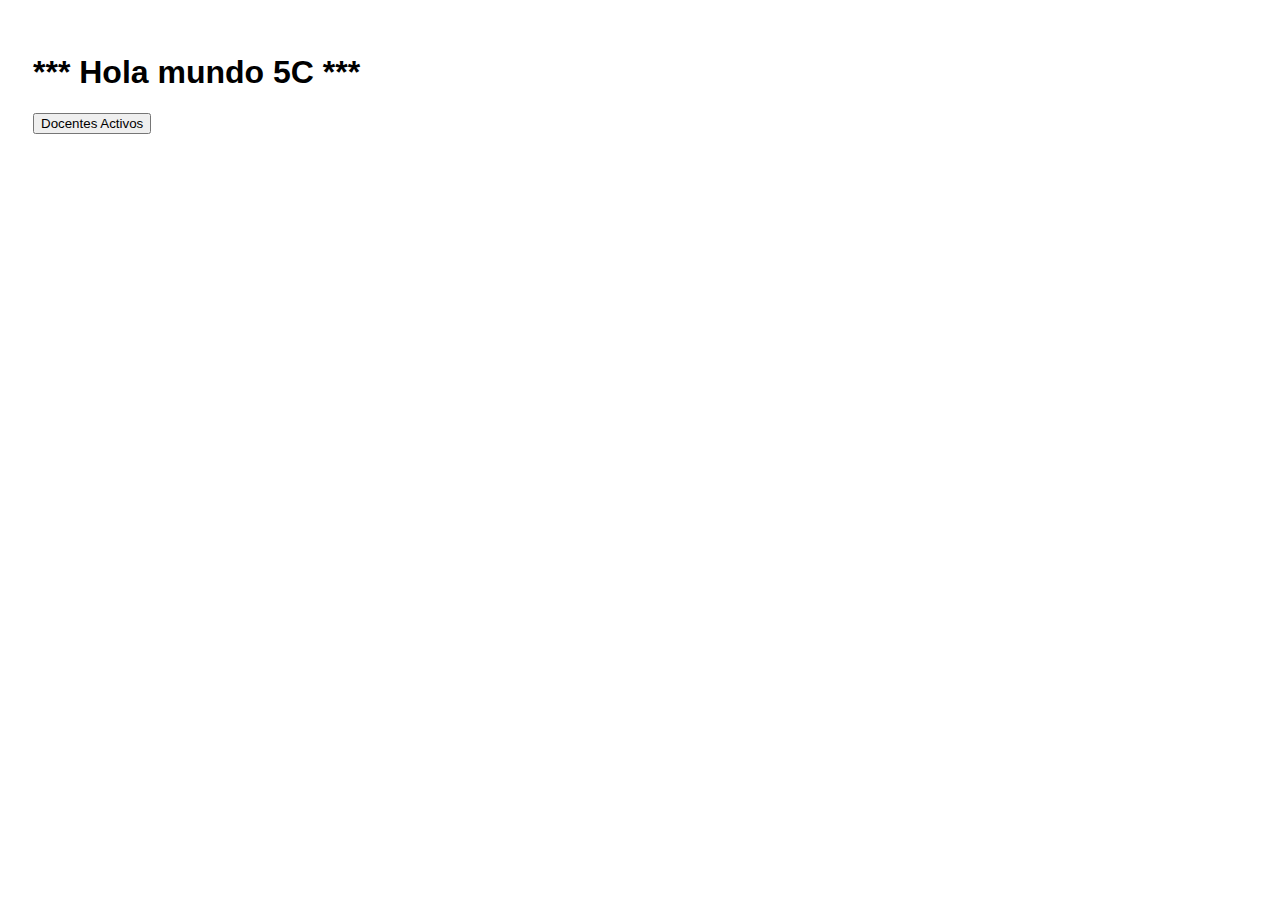
<file: index.html>
<!DOCTYPE html>
<html lang="es">
<head>
    <meta charset="UTF-8">
    <meta name="viewport" content="width=device-width, initial-scale=1.0">
    <title>Hola 5C</title>
    <link rel="stylesheet" href="style.css">
</head>
<body>
    <h1>*** Hola mundo 5C ***</h1>
    <button onclick="mostrar()">Docentes Activos</button>

    <div class="contenedor" id="contenedor">
        
    </div>
    <script src="main.js"></script>
</body>
</html>
</file>
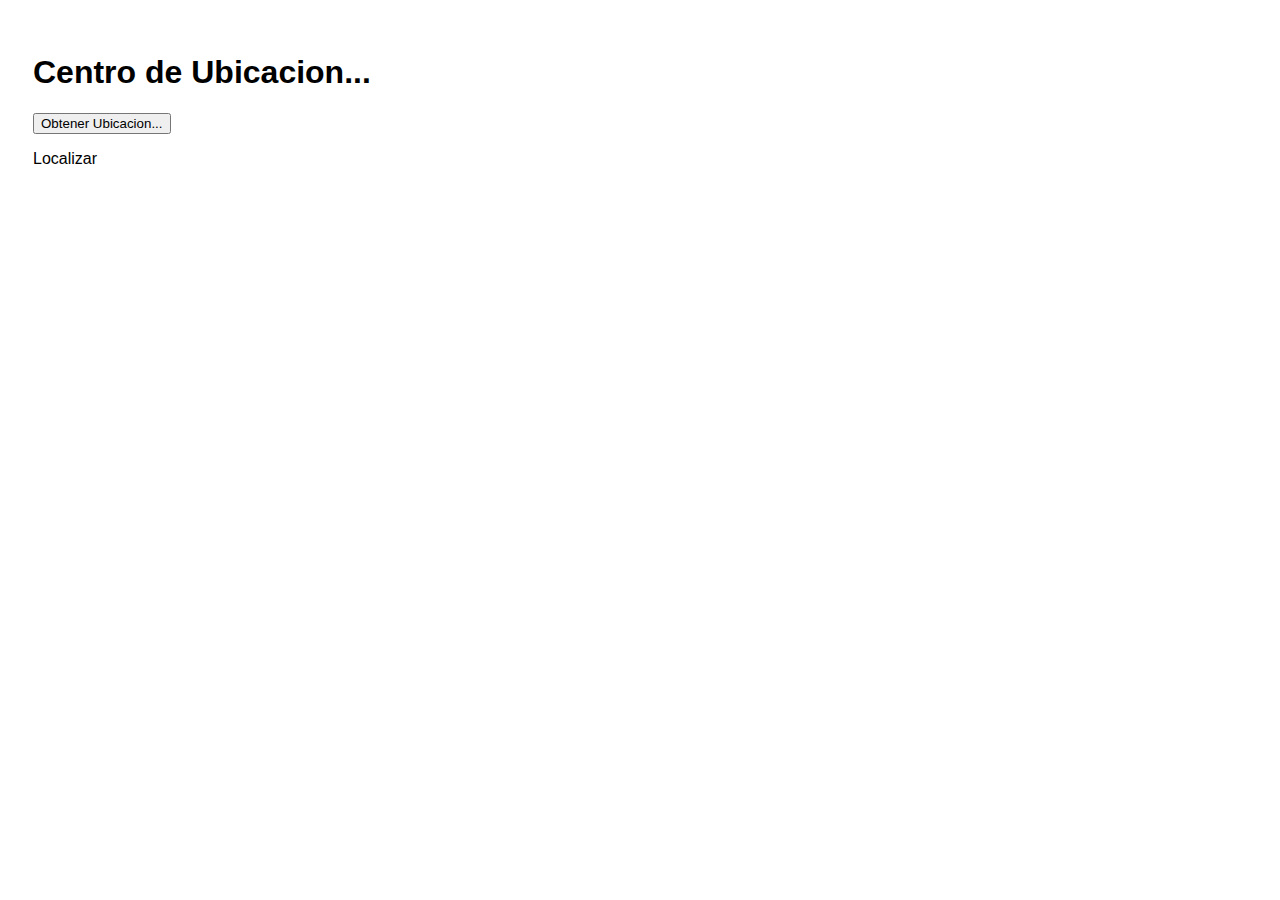
<file: Geolocalizacion/index.html>
<!DOCTYPE html>
<html lang="es">
<head>
    <meta charset="UTF-8">
    <meta name="viewport" content="width=device-width, initial-scale=1.0">
    <title>Geolocalizacion 5C</title>
    <link rel="stylesheet" href="../style.css">
</head>
<body>
    <h1>Centro de Ubicacion...</h1>
    <button onclick="obtener()" >Obtener Ubicacion...</button>
    <p id="parrafo">Localizar </p>
    <a href="#" style="display: none;" id="enlace">Mapa</a>
    <script src="main.js"></script>
</body>
</html>
</file>
<file: style.css>
body {
    font-family: sans-serif;
    padding: 25px;
}

.tarjeta{
    margin: 20px;
    border: 2px;
    border-style: solid;
    border-radius: 20px;
    padding: 15px;
}
</file>
